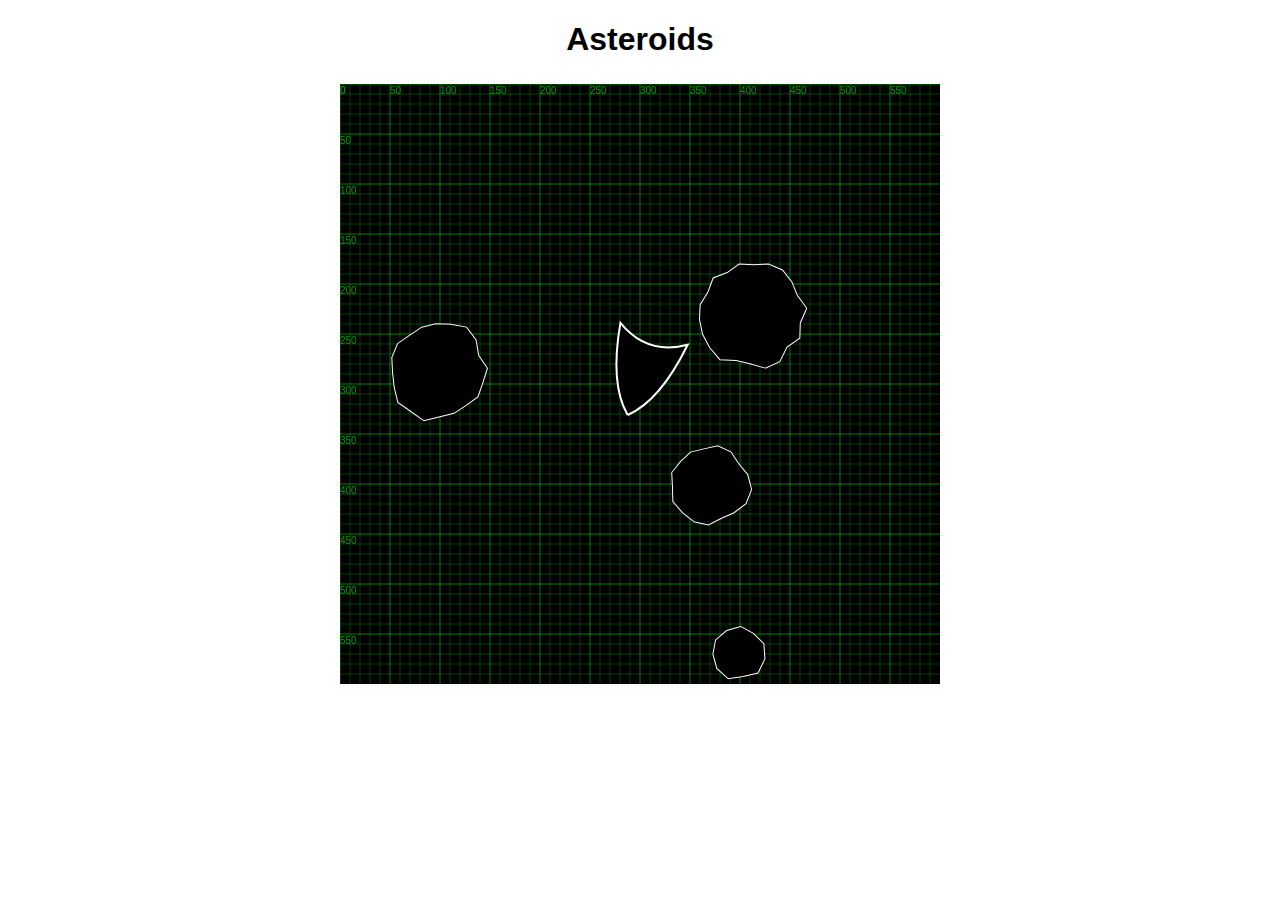
<file: index.html>
<!DOCTYPE html>
<html>
<head>
    <title>Asteroids</title>
    <link rel="stylesheet" href="styles.css">
    <script src="drawing.js"></script>
    <script src="objects.js"></script>
</head>
<body>
<h1>Asteroids</h1>
<canvas id="asteroids" width="600" height="600"></canvas>
<script>
    "use strict";
    let context = document.getElementById("asteroids").getContext("2d");

    let asteroids = [];
    for (let i = 0; i < 4; i++) {
        let asteroid = new Asteroid(
            Math.random() * context.canvas.width,
            Math.random() * context.canvas.height,
            2000 + Math.random() * 8000
        );

        asteroid.push(Math.random() * 2 * Math.PI, 2000, 60);
        asteroid.twist((Math.random() - 0.5) * 500, 60);
        asteroids.push(asteroid);
    }

    let ship = new Ship(context.canvas.width / 2, context.canvas.height / 2);

    function draw(ctx) {
        drawGrid(ctx);
        asteroids.forEach(function(asteroid) {
            asteroid.draw(context);
        });
        ship.draw(context);
    }

    function update(elapsedMS) {
        if (ship.speed() < 15) {
            ship.angle += 2 * Math.PI * 0.01;
        } else if (ship.speed() > 100) {
            ship.angle = ship.movementAngle() + Math.PI;
        }

        ship.push(ship.angle, 1000, elapsedMS);

        asteroids.forEach(function(asteroid) {
            asteroid.update(elapsedMS, context);
        });
        ship.update(elapsedMS, context);
    }

    let previousTimestamp;
    function frame(timestamp) {
        if (!previousTimestamp) previousTimestamp = timestamp;
        let elapsed = timestamp - previousTimestamp;
        context.clearRect(0, 0, context.canvas.width, context.canvas.height);
        update(elapsed / 1000);
        draw(context);
        previousTimestamp = timestamp;
        window.requestAnimationFrame(frame);
    }

    window.requestAnimationFrame(frame);
</script>
</body>
</html>
</file>
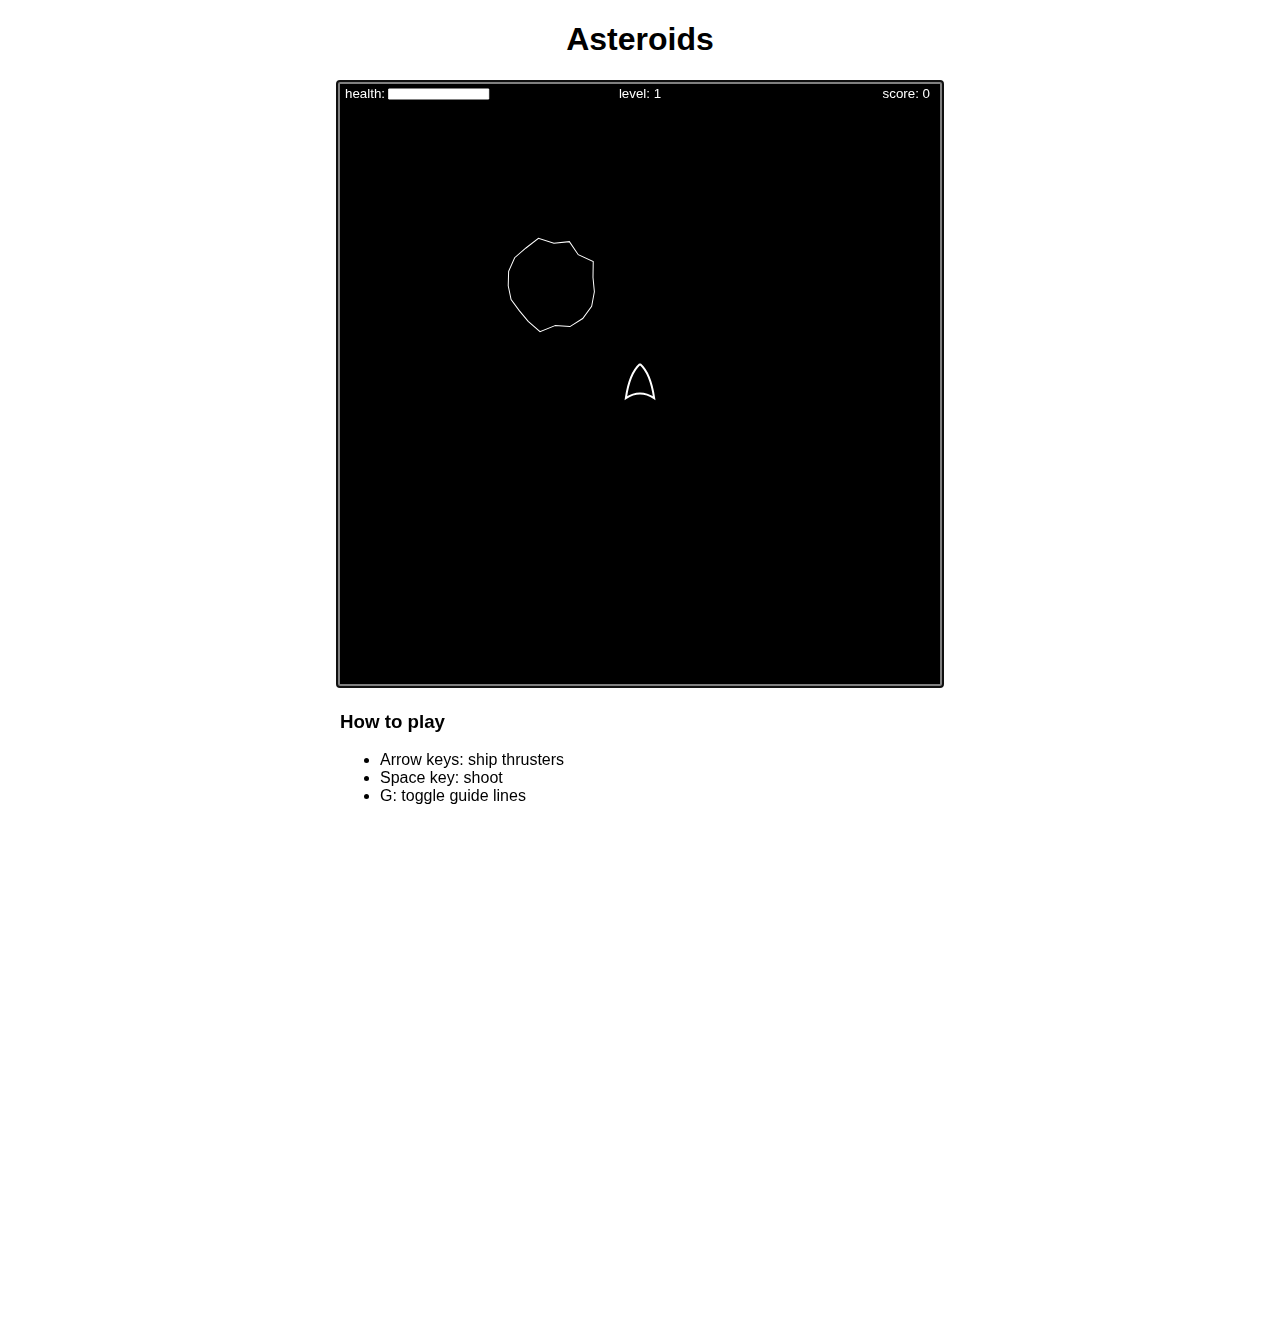
<file: asteroids.html>
<!DOCTYPE html>
<html>
<head>
    <title>Asteroids</title>
    <link rel="stylesheet" href="styles.css">
    <script src="drawing.js"></script>
    <script src="objects.js"></script>
    <script src="game.js"></script>
</head>
<body>
<h1>Asteroids</h1>
<canvas id="asteroids" width="600" height="600" tabindex="1"></canvas>
<div id="how_to_play">
    <h3>How to play</h3>
    <ul>
        <li>Arrow keys: ship thrusters</li>
        <li>Space key: shoot</li>
        <li>G: toggle guide lines</li>
    </ul>
</div>
<script>
    "use strict";
    let game = new AsteroidsGame("asteroids")
</script>
</body>
</html>
</file>
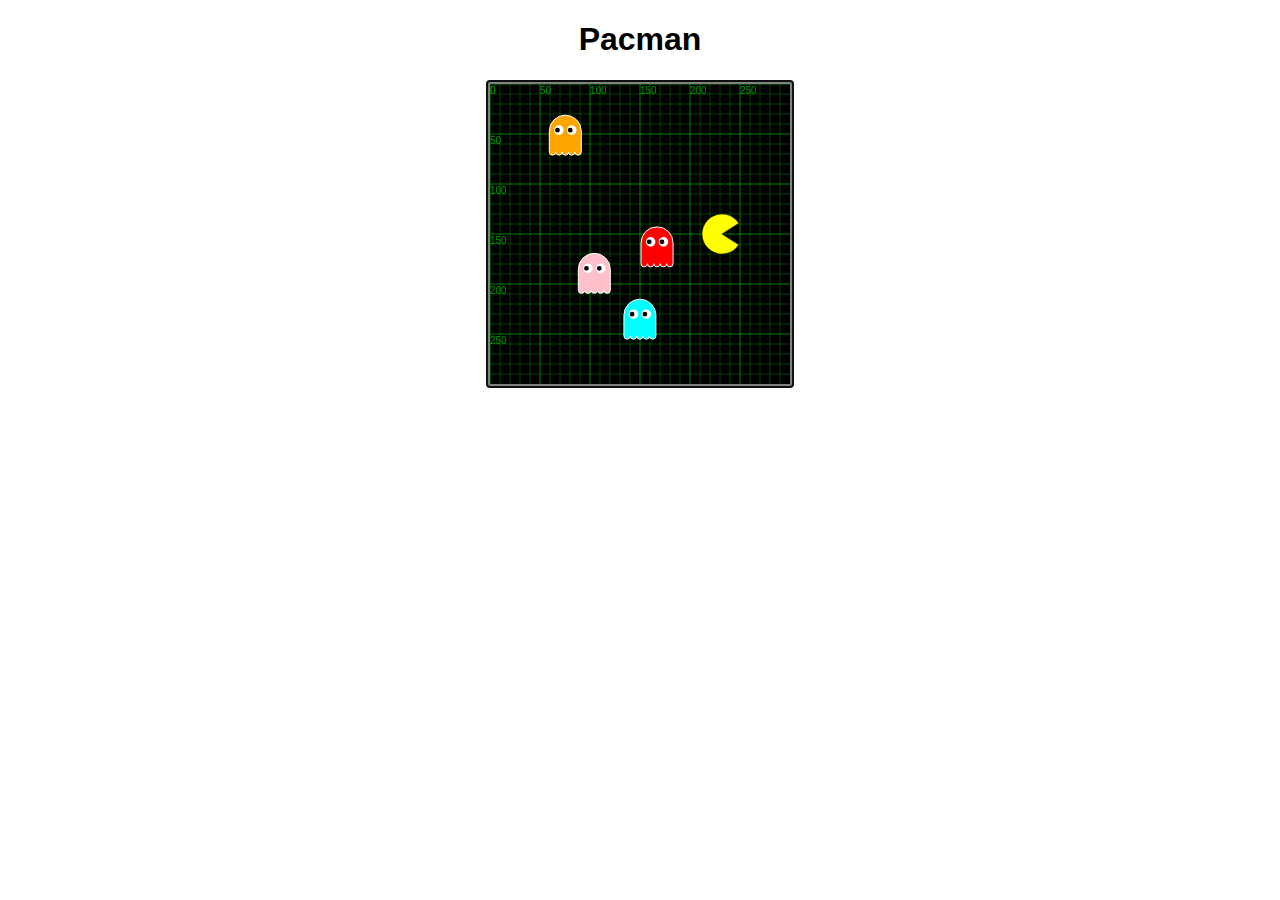
<file: pacman.html>
<!DOCTYPE html>
<html>
<head>
    <title>Pacman</title>
    <link rel="stylesheet" href="styles.css">
    <script src="drawing.js"></script>
    <script src="objects.js"></script>
</head>
<body>
<h1>Pacman</h1>
<canvas id="pacman" width="300" height="300" tabindex="1"></canvas>
<script>
    let context = document.getElementById("pacman").getContext("2d");

    let pacman = new Pacman(150, 150, 20, 120);
    let ghosts = [
        new Ghost(Math.random() * 300, Math.random() * 300, 20, 70, "red"),
        new Ghost(Math.random() * 300, Math.random() * 300, 20, 60, "pink"),
        new Ghost(Math.random() * 300, Math.random() * 300, 20, 50, "cyan"),
        new Ghost(Math.random() * 300, Math.random() * 300, 20, 40, "orange"),
    ];

    function draw(ctx, guide) {
        if (guide) {
            drawGrid(ctx);
        }

        pacman.draw(ctx);
        ghosts.forEach(function(ghost) {
            ghost.draw(ctx)
        });
    }

    function update(elapsed) {
        pacman.update(elapsed, 300, 300);
        ghosts.forEach(function(ghost) {
            ghost.update(pacman, elapsed);
        });
    }

    let previousTimestamp, elapsed;
    function frame(timestamp) {
        context.clearRect(0, 0, context.canvas.width, context.canvas.height);
        if (!previousTimestamp) previousTimestamp = timestamp;
        elapsed = timestamp - previousTimestamp;
        update(elapsed / 1000);
        draw(context, true);
        previousTimestamp = timestamp;
        window.requestAnimationFrame(frame);
    }

    window.requestAnimationFrame(frame);

    function keydownHandler(e) {
        let notHandled = false;
        switch (e.key) {
            case "ArrowLeft":
                pacman.moveLeft();
                break;
            case "ArrowUp":
                pacman.moveUp();
                break;
            case "ArrowRight":
                pacman.moveRight();
                break;
            case "ArrowDown":
                pacman.moveDown();
                break;
            default:
                notHandled = true;
                break;
        }

        if (!notHandled) e.preventDefault();
    }

    context.canvas.addEventListener("keydown", keydownHandler)
    context.canvas.focus();
</script>
</body>
</html>
</file>
<file: styles.css>
body {
    text-align: center;
    font-family: sans-serif;
}

canvas {
    background-color: black;
    border: 4px solid white;
}

canvas:focus {
    border: 4px solid grey;
}

#how_to_play {
    width: 600px;
    height: 600px;
    margin: auto;
}

#how_to_play > h3, #how_to_play > ul {
    text-align: start;
}
</file>
